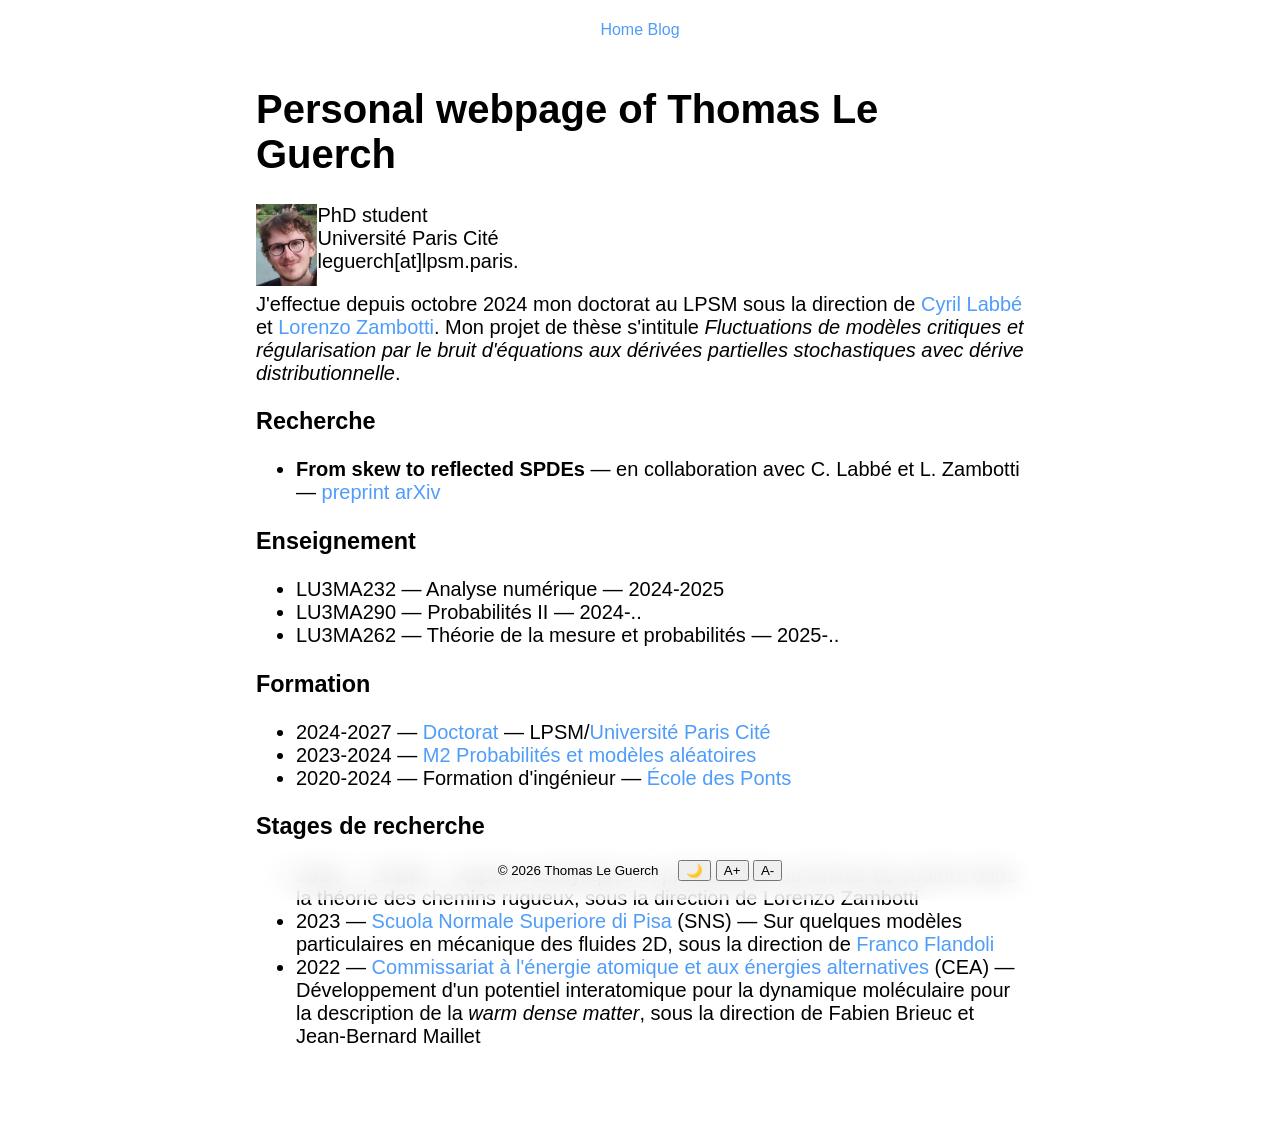
<file: index.html>
<!DOCTYPE html>
<html lang="en">
  <head>
    <meta name="viewport" content="width=device-width, initial-scale=1.0">
    <link rel="stylesheet" href="styles.css">
    <link rel="stylesheet" href="mobile.css"></link>
    <script src="script.js"></script>
    <title>Personal webpage of Thomas Le Guerch</title>
    <meta charset="utf-8"/>
  </head>
  <body>
    <div id="header"></div>
    <div id="main">
    <h1>Personal webpage of Thomas Le Guerch</h1>
    <div id="short_bio">
      <img src="informal_face.jpg" id="face" style="width: 8%; height: auto;" float:left;/>
      <p>
        PhD student<br>Université Paris Cité<br>leguerch[at]lpsm.paris.
      </p>
      <p>
      J'effectue depuis octobre 2024 mon doctorat au LPSM sous la direction de <a href="https://perso.lpsm.paris/~clabbe/">Cyril Labbé</a> et <a href="https://www.lpsm.paris/users/zambotti/index">Lorenzo Zambotti</a>.
      Mon projet de thèse s'intitule <i>Fluctuations de modèles critiques et régularisation par le bruit d'équations aux dérivées partielles stochastiques avec dérive distributionnelle</i>.
      </p>
    </div>
    <h3>Recherche</h3>
      <ul>
        <li><b>From skew to reflected SPDEs</b> &mdash; en collaboration avec C. Labbé et L. Zambotti &mdash; <a href="https://arxiv.org/abs/2609.13014">preprint arXiv</a></li>
      </ul>
    <h3>Enseignement</h3>
      <ul>
        <li>LU3MA232 &mdash; Analyse numérique &mdash; 2024-2025</li>
        <li>LU3MA290 &mdash; Probabilités II &mdash; 2024-..</li>
        <li>LU3MA262 &mdash; Théorie de la mesure et probabilités &mdash; 2025-..</li>
      </ul>
    <h3>Formation</h3>
      <ul>
        <li>2024-2027 &mdash; <a href="https://www.lpsm.paris/doctorat/index">Doctorat</a> &mdash; LPSM/<a href="https://u-paris.fr/">Université Paris Cité</a></li>
        <li>2023-2024 &mdash; <a href="https://www.lpsm.paris/masters/modale/index">M2 Probabilités et modèles aléatoires</a></li>
        <li>2020-2024 &mdash; Formation d'ingénieur &mdash; <a href="https://ecoledesponts.fr/">École des Ponts</a></li>
      </ul>
    <h3>Stages de recherche</h3>
      <ul>
        <li>2024 &mdash; LPSM &mdash; Aspects analytiques et probabilistes du lemme de couture dans la théorie des chemins rugueux, sous la direction de Lorenzo Zambotti</li>
        <li>2023 &mdash; <a href="https://www.sns.it/en/">Scuola Normale Superiore di Pisa</a> (SNS) &mdash; Sur quelques modèles particulaires en mécanique des fluides 2D, sous la direction de <a href="http://users.dma.unipi.it/flandoli/">Franco Flandoli</a></li>
        <li>2022 &mdash; <a href="https://www.cea.fr/">Commissariat à l'énergie atomique et aux énergies alternatives</a> (CEA) &mdash; Développement d'un potentiel interatomique pour la dynamique moléculaire pour la description de la <i>warm dense matter</i>, sous la direction de Fabien Brieuc et Jean-Bernard Maillet</li>
      </ul>
    </div>
    <div id="footer"></div>
  </body>
</html>
</file>
<file: styles.css>
:root {
  --font-size: 20px;
  --header-footer-bg: rgba(255, 255, 255, 0.7);
  --header-footer-border: rgba(0, 0, 0, 0.08);
  --header-footer-height: 60px;
}

[data-theme="dark"] {
  --bg: #0f172a;
  --text: #e5e7eb;
  --accent: #60a5fa;
  --card: #1e293b;
  --header-footer-bg: rgba(15, 23, 42, 0.7);
  --header-footer-border: rgba(255, 255, 255, 0.08);
}

[id^="fn"],
[id^="ref"] {
  scroll-margin-top: var(--header-footer-height);
}

.cite-link{
  scroll-margin-top: var(--header-footer-height);
}

/* Put this on bibliography entries */
.references li{
  scroll-margin-top: var(--header-footer-height);
}

#main {
  flex: 1;
  font-size: var(--font-size);
  overflow-x: hidden;
}

body {
  background: var(--bg);
  color: var(--text);
  text-justify: inter-word;
  font-family: 'Open Sans', sans-serif;
  display: flex;
  flex-direction: column;
  min-height: 100vh;
  width: 60%;
  margin-left: 20%;
  margin-top: 60px;
  margin-bottom: 60px;
}

a {
  color: #4F9CF9;
  text-decoration: none;
}

a:hover {
  color: #7AB8FF;
  text-decoration: underline;
}

a:visited {
  color: #A78BFA;
}

header,
footer {
  font-size: 24 px;
  position: fixed;
  left: 0;
  width: 100%;

  display: flex;
  justify-content: center;  /* centers content horizontally */
  align-items: center;       /* centers vertically */

  height: var(--header-footer-height);
  background: var(--bg);
  color: var(--text);
  z-index: 1000;
  background: var(--header-footer-bg);
  backdrop-filter: blur(12px);
  -webkit-backdrop-filter: blur(12px);

  border-color: var(--header-footer-border);
}

header {
  top: 0;
}

footer {
  bottom: 0;
  display: flex;
  gap: 20px;
}

#face {
float:left;
}

.footnotes ol {
  font-size: calc(var(--font-size) - 4px);
}

/* ================================
   SCROLLABLE LABELED EQUATIONS
   MathJax v3 (equation, align, tag)
================================ */

/* 1. OUTER CONTAINER SCROLL */
mjx-container[jax="CHTML"][display="true"] {
  display: block !important;
  overflow-x: auto !important;
  overflow-y: hidden !important;
  max-width: 100% !important;
  box-sizing: border-box !important;
}

/* 2. FORCE AMS TABLE TO DEFINE WIDTH (CRITICAL) */
mjx-container[jax="CHTML"] mjx-mtable {
  display: inline-block !important;
  width: max-content !important;
  min-width: 100% !important;
}

/* 3. PREVENT ROW SHRINKING */
mjx-container[jax="CHTML"] mjx-mtr {
  width: max-content !important;
}

/* 4. EQUATION NUMBER FIX (so it doesn’t break layout) */
mjx-container[jax="CHTML"] mjx-eqn {
  position: sticky;
  right: 0;
  background: inherit;
}

/* 5. SAFETY: prevent flex/grid parents breaking scroll */
mjx-container {
  min-width: 0 !important;
}
mjx-mtable { width: max-content; }

mjx-container a[href*="mjx-eqn"] {
  color: #bb6627;
}

table {
  width: 85%;
  border-collapse: collapse;
  border: 2px solid rgb(140 140 140);
  font-size: calc(var(--font-size) - 4px);
  letter-spacing: 1px;
}

caption {
  caption-side: top;
  padding: --font-size;
  font-weight: bold;
}

thead,
tfoot {
  background-color: var(--bg);
}

th,
td {
  border: 1px solid rgb(160 160 160);
  padding: 8px 10px;
}

td:last-of-type {
  text-align: center;
}

tbody > tr:nth-of-type(even) {
  background-color: var(--bg);
}

tfoot th {
  text-align: right;
}

tfoot td {
  font-weight: bold;
}
</file>
<file: mobile.css>
@media (max-width: 768px) {
	* {
		box-sizing: border-box;
	}
	
	/* passer body (et tous les éléments de largeur fixe) en largeur automatique */

	body {
		width: 90%;
		margin-left: 5%;
		margin-top:5%;
		margin-bottom:6%;
		padding: 0;
	}
	footer:after {
			content: "Version mobile du site";
			display: block;
			text-align: center;
			font-style: italic;
			color: #777
	;
		}
	header,
	footer {
		--header-footer-height: 5%;
	}
	
	mjx-container {
    font-size: 90%;
  }
}
</file>
